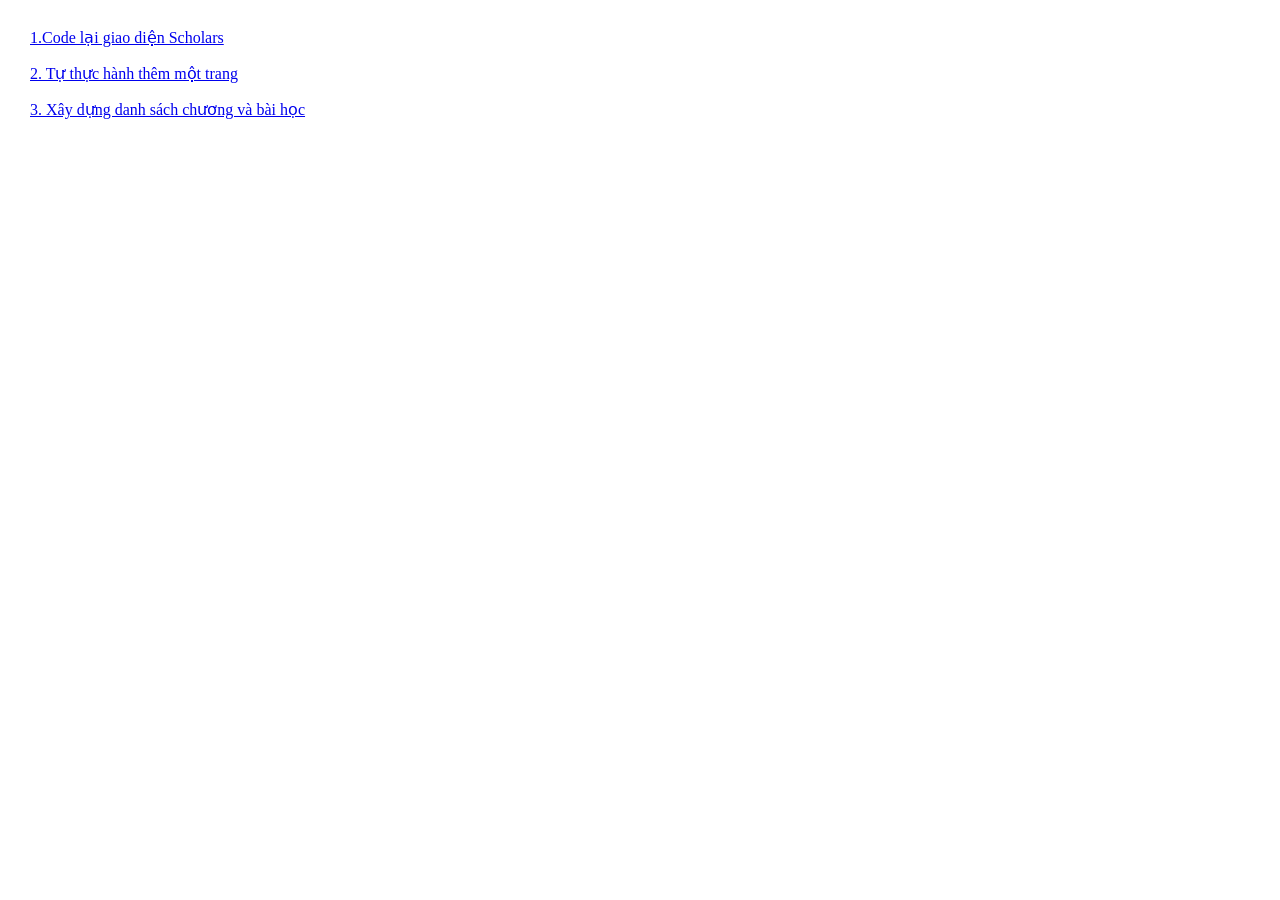
<file: index.html>
<!doctype html>
<html lang="en">
    <head>
        <meta charset="UTF-8" />
        <meta name="viewport" content="width=device-width, initial-scale=1.0" />
        <title>Document</title>
        <link rel="stylesheet" href="./css/reset.css" />
    </head>
    <style>
        .wrapper {
            padding: 20px;
        }
        .wrapper a {
            display: block;
            padding: 10px;
        }
    </style>
    <body>
        <div class="wrapper">
            <a href="courses.html" target="_blank"
                >1.Code lại giao diện Scholars</a
            >

            <a href="shop.html" target="_blank"
                >2. Tự thực hành thêm một trang</a
            >

            <a href="outline-course.html" target="_blank"
                >3. Xây dựng danh sách chương và bài học</a
            >
        </div>
    </body>
</html>
</file>
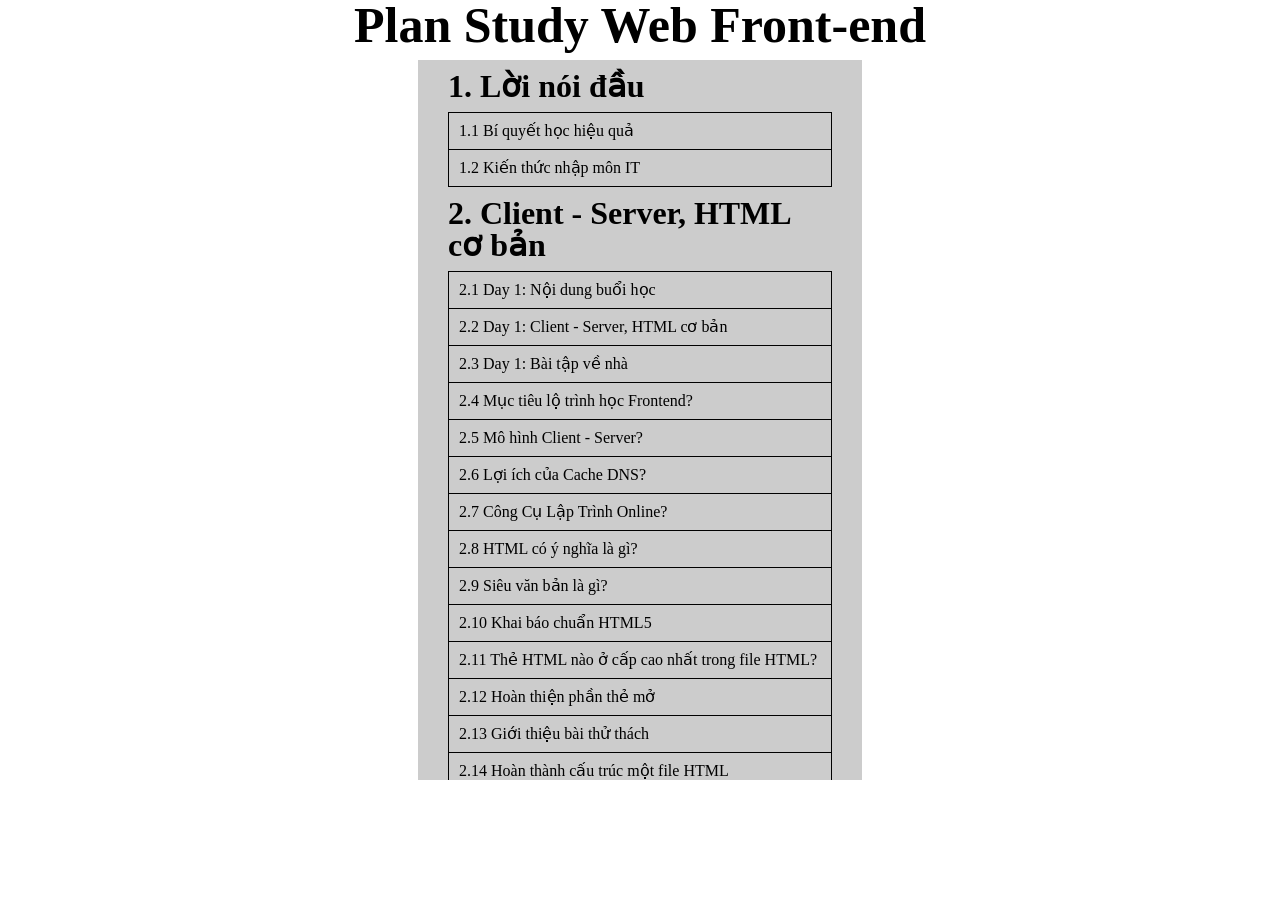
<file: outline-course.html>
<!doctype html>
<html lang="vi">
    <head>
        <meta charset="UTF-8" />
        <meta name="viewport" content="width=device-width, initial-scale=1.0" />
        <title>Document</title>
        <link rel="stylesheet" href="./css/reset.css" />
        <link rel="stylesheet" href="./css/style3.css" />
    </head>
    <body>
        <div class="wrapper">
            <h1>Plan Study Web Front-end</h1>
            <div class="content">
                <div class="chapter">
                    <h2>Lời nói đầu</h2>
                    <ul>
                        <li>Bí quyết học hiệu quả</li>
                        <li>Kiến thức nhập môn IT</li>
                    </ul>
                </div>
                <div class="chapter">
                    <h2>Client - Server, HTML cơ bản</h2>
                    <ul>
                        <li>Day 1: Nội dung buổi học</li>
                        <li>Day 1: Client - Server, HTML cơ bản</li>
                        <li>Day 1: Bài tập về nhà</li>
                        <li>Mục tiêu lộ trình học Frontend?</li>
                        <li>Mô hình Client - Server?</li>
                        <li>Lợi ích của Cache DNS?</li>
                        <li>Công Cụ Lập Trình Online?</li>
                        <li>HTML có ý nghĩa là gì?</li>
                        <li>Siêu văn bản là gì?</li>
                        <li>Khai báo chuẩn HTML5</li>
                        <li>Thẻ HTML nào ở cấp cao nhất trong file HTML?</li>
                        <li>Hoàn thiện phần thẻ mở</li>
                        <li>Giới thiệu bài thử thách</li>
                        <li>Hoàn thành cấu trúc một file HTML</li>
                        <li>Thêm ảnh vào trang web</li>
                        <li>Vai trò của thuộc tính alt trong thẻ img?</li>
                        <li>Hiển thị ảnh từ link ảnh cho trước</li>
                        <li>Thẻ a (link) cơ bản</li>
                        <li>Thực hành đặt hình ảnh vào thẻ a</li>
                        <li>Comment trong HTML?</li>
                        <li>Cú pháp bắt đầu phần comment?</li>
                        <li>Cú pháp kết thúc phần comment?</li>
                        <li>Trình duyệt hiểu comment thế nào?</li>
                        <li>Đoán kết quả của code có comment</li>
                        <li>Thực hành sử dụng comment</li>
                        <li>Thẻ ul và ol</li>
                        <li>Cách trình duyệt hiển thị các khoảng trắng</li>
                        <li>Khoảng trắng bị rút gọn trong HTML?</li>
                        <li>Dấu xuống dòng trong HTML?</li>
                        <li>Trình duyệt rút gọn khoảng trắng?</li>
                        <li>Tìm hiểu thẻ pre</li>
                        <li>Hiển thị khoảng trắng trong HTML?</li>
                        <li>Xuống dòng trong thẻ pre?</li>
                        <li>Tìm hiểu về HTML entities</li>
                        <li>Kí hiệu &lt; trong HTML là gì?</li>
                        <li>Phân biệt HTML entity hợp lệ?</li>
                        <li>Hiển thị ký tự đặc biệt HTML</li>
                        <li>Hiển thị ký tự đặc biệt trong HTML</li>
                        <li>Thế nào là "escape HTML"?</li>
                        <li>Công dụng của HTML Entities?</li>
                        <li>Thẻ code và highlight code</li>
                        <li>Tư duy tìm kiếm sử dụng thư viện</li>
                        <li>Thẻ nào dùng để bọc mã máy tính?</li>
                        <li>Sửa lỗi chưa sử dụng HTML Entity</li>
                        <li>Sử dụng thẻ phù hợp cho code</li>
                        <li>Chia sẻ các mẹo để viết HTML tốt hơn</li>
                        <li>Tóm tắt chương</li>
                    </ul>
                </div>
                <div class="chapter">
                    <h2>Attribute, Inline, Block, CSS cơ bản</h2>

                    <ul>
                        <li>Day 2: Nội dung buổi học</li>
                        <li>Day 2: Attribute, Inline, Block, CSS cơ bản</li>
                        <li>Day 2: Bài tập về nhà</li>
                        <li>Cách tạo nhanh cấu trúc file HTML</li>
                        <li>Tạo cấu trúc file HTML với Emmet</li>
                        <li>Sử dụng Emmet</li>
                        <li>Tạo nhanh thẻ cha - con</li>
                        <li>Tạo nhiều thẻ con trong 1 thẻ cha</li>
                        <li>Thêm nội dung cho các thẻ con</li>
                        <li>Thêm số thứ tự trong nội dung</li>
                        <li>Tạo nhanh cấu trúc HTML và thêm thẻ meta</li>
                        <li>Thuộc tính href với hash và id</li>
                        <li>Thuộc tính href với hash và id #1</li>
                        <li>Thuộc tính href với hash và id #2</li>
                        <li>Thuộc tính href với hash và id #3</li>
                        <li>Phương thức tel, mailto</li>
                        <li>Phương thức tel, mailto #1</li>
                        <li>Phương thức tel, mailto #2</li>
                        <li>Phương thức tel, mailto #3</li>
                        <li>Phương thức tel, mailto #4</li>
                        <li>Phương thức tel, mailto #5</li>
                        <li>Ảnh JPEG, PNG và SVG</li>
                        <li>Ảnh GIF, WebP và Base64</li>
                        <li>Ảnh nào phóng lớn không bị vỡ?</li>
                        <li>Khác biệt giữa PNG và JPEG?</li>
                        <li>Ảnh nào khác biệt với số còn lại?</li>
                        <li>Hãy tìm ra đâu là ảnh PNG?</li>
                        <li>Thêm phần còn thiếu để highlight code</li>
                        <li>Khi nào sử dụng thẻ br?</li>
                        <li>Thêm phần còn thiếu để ngắt dòng</li>
                        <li>Thực hành dùng thẻ ngắt dòng</li>
                        <li>Ngắt dòng thông tin liên hệ</li>
                        <li>Sử dụng thẻ br đúng cách</li>
                        <li>Cú pháp Non-breaking space?</li>
                        <li>Sử dụng Non-breaking space</li>
                        <li>Thuật ngữ của thuộc tính HTML là gì?</li>
                        <li>Nhận biết phần "khóa" trong thuộc tính?</li>
                        <li>Global Attributes là gì?</li>
                        <li>Element-specific attributes là gì?</li>
                        <li>Thêm thuộc tính title cho thẻ a</li>
                        <li>Thêm thuộc tính title cho thẻ img</li>
                        <li>Thêm thuộc tính cho các thẻ meta</li>
                        <li>Bổ sung các thuộc tính và giá trị bị thiếu</li>
                        <li>Phân biệt các thẻ inline?</li>
                        <li>Tìm hiểu trang htmlreference.io</li>
                        <li>Thẻ figure thuộc loại nào?</li>
                        <li>Thuộc tính nào của thẻ a là bắt buộc?</li>
                        <li>Thẻ video có thuộc tính gì nhận URL?</li>
                        <li>Sửa lại code để trở nên hợp lệ</li>
                        <li>Tìm hiểu trang w3schools.com</li>
                        <li>Thẻ font còn được hỗ trợ không?</li>
                        <li>Thuộc tính nào là Global attributes?</li>
                        <li>Những thẻ nào có autoplay?</li>
                        <li>Thuộc tính nào không còn được hỗ trợ?</li>
                        <li>Viết CSS ở bên ngoài gọi là gì?</li>
                        <li>CSS vào thuộc tính style gọi là gì?</li>
                        <li>Đâu là cách dùng Internal CSS?</li>
                        <li>Liên kết file style.css vào HTML</li>
                        <li>Sử dụng Internal CSS cho h1</li>
                        <li>Sử dụng Inline CSS cho h1</li>
                        <li>Tóm tắt chương</li>
                    </ul>
                </div>
                <div class="chapter">
                    <h2>Kế thừa, Reset CSS và CSS selectors</h2>
                    <ul>
                        <li>Day 3: Nội dung buổi học</li>
                        <li>Day 3: Kế thừa, Simple selectors</li>
                        <li>Ghi đè CSS mặc định của h1</li>
                        <li>Ghi đè CSS mặc định của thẻ a</li>
                        <li>Xóa bỏ CSS không cần thiết</li>
                        <li>Cách tra cứu tính kế thừa trong CSS?</li>
                        <li>Đâu là CSS Selector?</li>
                        <li>Thêm Selector còn thiếu</li>
                        <li>Chọn ra các thẻ p</li>
                        <li>Normalize và Reset CSS là gì?</li>
                        <li>Khái niệm Normalize CSS?</li>
                        <li>Khái niệm Reset CSS là gì?</li>
                        <li>Đặc điểm của thẻ block?</li>
                        <li>CSS mặc định của thẻ block?</li>
                        <li>CSS mặc định của thẻ inline?</li>
                        <li>Thay đổi tính chất thẻ inline/block?</li>
                        <li>Trùng ID có hợp lệ không?</li>
                        <li>Hiểu ID và class trong HTML</li>
                        <li>Chọn đoạn HTML hợp lệ</li>
                        <li>Phát hiện và sửa lỗi HTML</li>
                        <li>Tô đỏ toàn bộ chữ</li>
                        <li>Tô màu theo loại tiêu đề</li>
                        <li>Tô đỏ link, vàng đoạn</li>
                        <li>Tô vàng 3 kiểu chọn lọc</li>
                        <li>.class1.class2 selector</li>
                        <li>Tô đỏ và tăng cỡ chữ p</li>
                        <li>Tô đỏ link danh sách 1</li>
                        <li>Giãn nút cách đều 8px</li>
                        <li>Đổi nền khi hover nút</li>
                        <li>Đổi nền khi nhấn nút</li>
                        <li>Tìm hiểu về child selectors</li>
                        <li>Chọn thẻ a nằm trong li đầu tiên</li>
                        <li>Chọn thẻ a nằm trong li cuối cùng</li>
                        <li>Bỏ gạch chân và đổi màu vị trí lẻ</li>
                        <li>Đổi màu thẻ a nằm trong li chẵn</li>
                        <li>Đổi nền thẻ a theo vị trí</li>
                        <li>Tìm hiểu về type selectors</li>
                        <li>Tô nền vàng Text 1</li>
                        <li>Làm xanh và nghiêng p cuối</li>
                        <li>Tô vàng các đoạn lẻ</li>
                        <li>Tô đỏ trừ đoạn đầu</li>
                        <li>Tô xanh trừ đoạn 3</li>
                        <li>Tô nền tím trừ 3n+2</li>
                        <li>Tô đỏ nghiêng link lẻ</li>
                        <li>Độ ưu tiên của CSS</li>
                        <li>Ưu tiên ID hay class?</li>
                        <li>Tô tím tiêu đề h1</li>
                        <li>Chọn mục lẻ với nth-child</li>
                        <li>Tô xám li 2, nghiêng p đầu</li>
                        <li>Attribute selector #1</li>
                        <li>Attribute selector #2</li>
                        <li>Attribute selector #3</li>
                        <li>Attribute selector #4</li>
                        <li>Attribute selector #5</li>
                        <li>Attribute selector #6</li>
                        <li>Attribute selector #7</li>
                        <li>Attribute selector #8</li>
                        <li>Attribute selector #9</li>
                        <li>Master CSS selectors</li>
                        <li>Tóm tắt chương</li>
                    </ul>
                </div>
                <div class="chapter">
                    <h2>Box model và các thuộc tính liên quan</h2>

                    <ul>
                        <li>Cấu trúc Box Model?</li>
                        <li>Tổng kích thước phần tử?</li>
                        <li>Thêm padding cho thẻ div</li>
                        <li>Padding cho div với 2 giá trị</li>
                        <li>Padding cho div với 3 giá trị</li>
                        <li>Margin Collapse là gì?</li>
                        <li>Margin Collapse xảy ra khi nào?</li>
                        <li>Thực hành loại bỏ Margin Collapse</li>
                        <li>Thuộc tính border-radius</li>
                        <li>Thuộc tính nào để bo góc?</li>
                        <li>Cách bo góc tạo hình tròn?</li>
                        <li>Thực hành bo góc tạo hình tròn</li>
                        <li>Sử dụng cú pháp bo góc shorthand</li>
                        <li>Thuộc tính outline</li>
                        <li>Phân biệt border và outline?</li>
                        <li>Hiểu về thuộc tính outline?</li>
                        <li>Thêm viền đỏ bằng outline</li>
                        <li>Thuộc tính box-sizing</li>
                        <li>Áp dụng lợi ích của box-sizing</li>
                        <li>Day 3: Bài tập về nhà</li>
                        <li>Cách căn chỉnh phần tử với margin</li>
                        <li>Cách sử dụng giá trị âm với margin</li>
                        <li>Tóm tắt chương</li>
                    </ul>
                </div>
            </div>
        </div>
    </body>
</html>
</file>
<file: css/style3.css>
body {
    margin: 0;
    padding: 0;
    box-sizing: border-box;
    counter-reset: heading;
}
.wrapper {
    display: flex;
    flex-direction: column;
    align-items: center;
    justify-content: center;
}
h1 {
    font-size: 50px;
    color: black;
    font-weight: 700;
    padding-bottom: 10px;
}
.content {
    display: flex;

    flex-direction: column;

    padding: 0 30px;
    background-color: #ccc;
    width: 30%;

    height: 80vh;
    overflow-y: auto;
}
h2 {
    font-size: 32px;
    font-weight: 600;
    counter-increment: heading;

    position: sticky;
    top: 0;
    background: #ccc;
    /* z-index: 10; */
    padding: 10px 0;
    transition: background-color 0.2s ease;
}
h2:hover {
    background: rgb(188, 188, 211);
}

h2::before {
    content: counter(heading) ". ";

    /*  sub-heading = 0  */
    counter-reset: sub-heading;
}
ul li {
    counter-increment: sub-heading;
    padding: 10px;
    border: 1px solid #000000;
    border-bottom: none;
}
ul li:last-child {
    border-bottom: 1px solid #000;
}
ul li::before {
    content: counter(heading) "." counter(sub-heading) " ";
}
</file>
